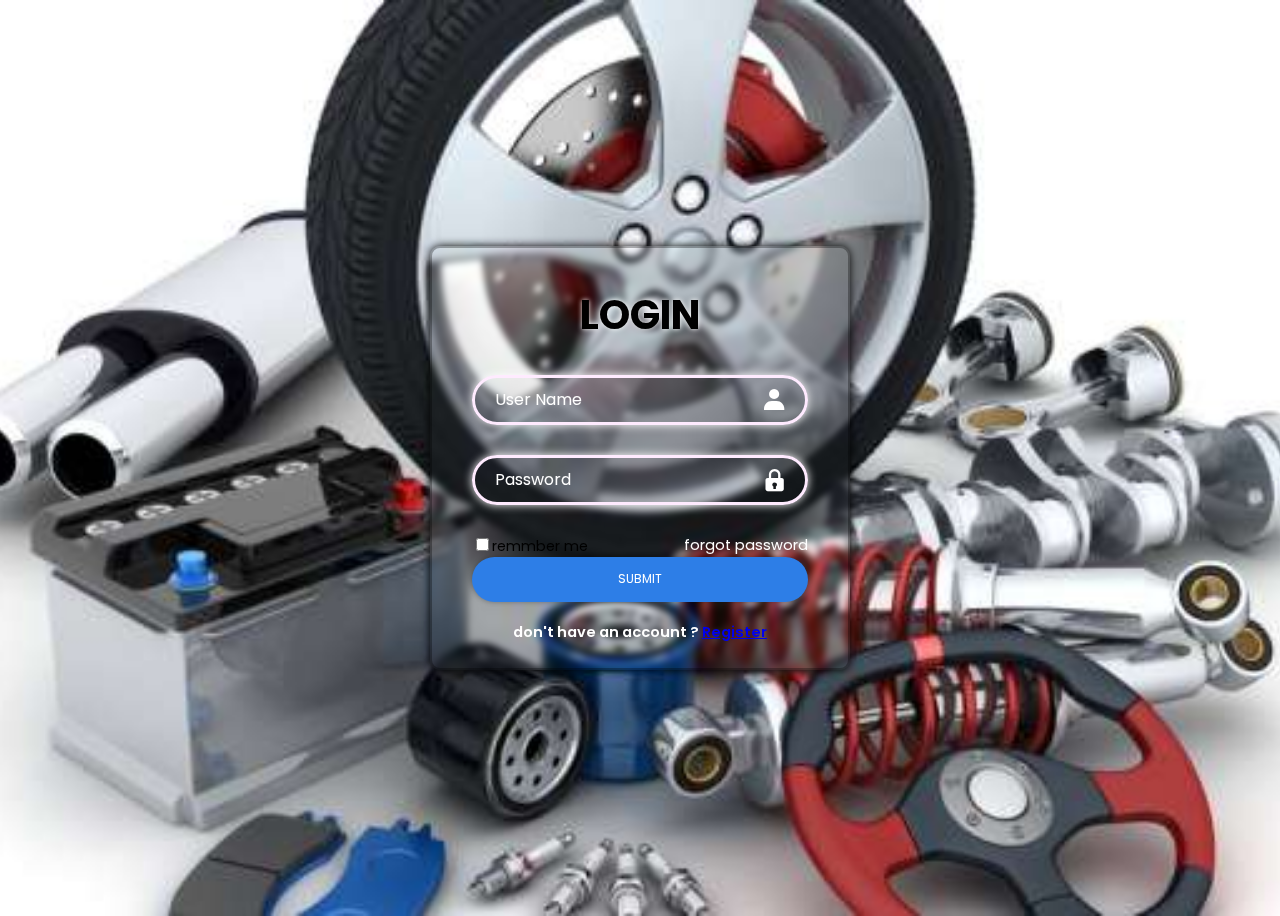
<file: web 1/login/login.html>
<?php
session_start();
if(!isset ($_SESSION['username'])) {
  header('location:login.php');

}
?>

<!DOCTYPE html>
<html lang="en">
  <head>
    <meta charset="UTF-8" />
    <meta name="viewport" content="width=device-width, initial-scale=1.0" />
    <title>Login</title>
    <link rel="stylesheet" href="login.css" />
    <link rel="stylesheet" href="login.php" />

    <!--font -->
    <link rel="preconnect" href="https://fonts.googleapis.com" />
    <link rel="preconnect" href="https://fonts.gstatic.com" crossorigin />
    <link
      href="https://fonts.googleapis.com/css2?family=Poppins:ital,wght@0,100;0,200;0,300;0,400;0,500;0,600;0,700;0,800;0,900;1,100;1,200;1,300;1,400;1,500;1,600;1,700;1,800;1,900&display=swap"
      rel="stylesheet"
    />
    <!--icon    -->
    <link
      href="https://unpkg.com/boxicons@2.1.4/css/boxicons.min.css"
      rel="stylesheet"
    />
  </head>
  <body>
    <div class="input">
      <form action="" id="loginForm">
        <h1>LOGIN</h1>
        <div class="input-box">
          <input
            type="text"
            placeholder="User Name"
            class="input"
            autocomplete="username"
          />
          <i class="bx bxs-user bx-md"></i>
        </div>
        <div class="input-box">
          <input
            type="password"
            placeholder="Password"
            class="input"
            autocomplete="current-password"
          />
          <i class="bx bxs-lock bx-md"></i>
        </div>
        <div class="remember-forgot">
          <label for="remmber"><input type="checkbox" />remmber me</label>
          <a href="#">forgot password</a>
        </div>
        <button type="submit" class="button">SUBMIT</button>
        <div class="register-link">
          <p>don't have an account ? <a href="a">Register </a></p>
        </div>
      </form>
    </div>
    <script>
      document
        .getElementById("loginForm")
        .addEventListener("submit", function (event) {
          event.preventDefault(); // Prevent form submission
          window.location.href = "/dashboard/index.html"; // Redirect to dashboard
        });
    </script>
  </body>
</html>
</file>
<file: web 1/login/login.css>
* {
  margin: 20;
  padding: 30;
  box-sizing: border-box;
  font-family: "poppins", sans-serif;
}

body {
  display: flex;
  justify-content: center;
  align-items: center;
  min-height: 100vh;
  background-image: url("img/bg-login.jpg");
  background-repeat: no-repeat;
  background-size: cover;
  background-position: center;
  position: relative;

}


.button {
  background: rgb(45, 126, 231);
  width: 100%;
  height: 45px;
  border: none;
  outline: none;
  border-radius: 40px;
  cursor: pointer;
  box-shadow: 0px 0px 5px rgba(0, 0, 0, 0.3);
  color: #fff;
  font font-weight: 600;
  font-size: 12px;
  text-transform: uppercase;
}

.input .register-link {
  font-size: 14.5px;
  text-align: center;
  margin: 20px 0 15px;
}

.register-link {
  color: #fff;
  text-decoration: none;
  font-weight: 600;
}

.register-link p a:hover {
  color: #fff;
  text-decoration: underline;

}

.input {
  width: 420px;
  background: transparent;
  border: 2px solid rgba(0, 0, 0, .3);
  backdrop-filter: blur(3px);
  box-shadow: 0 0 10px;
  color: #000;
  border-radius: 10px;
  padding: 10px 40px ;
}
.input h1 {
  text-shadow: 0px 0px 5px rgb(255, 255, 255);; 
  font-size: 40px;
  text-align: center;
}

.input .input-box {
  color: #fff;
  position: relative;
  width: 100%;
  height: 50px;
  margin: 30px 0;
}

.input-box input {
  width: 100%;
  height: 100%;
  background: transparent;
  border: none;
  outline: none;
  border: 3px solid rgba(255, 235, 255, 3);
  border-radius: 40px;
  font-size: 16px;
  color: white;
  padding: 20px 45px 20px 20px;
}

.input-box input::placeholder {
  color: #fff;
}
.input-box i {
  position: absolute;
  right: 20px;
  top: 50%;
  transform: translateY(-50%);
  font-size: 20px;
}
.input .remember-forgot {
  display: flex;
  justify-content: space-between;
  font-size: 14.5px;
  margin: -15 0 15px;
}

.remember-forgot label input {
  accent-color: white;
  text-decoration: none;
}

.remember-forgot a {
  color: #fff;
  text-decoration: none;
}
.remember-forgot a:hover {
  color: green;
  text-decoration: underline;
}

/* Media Queries */

/* Laptop */
@media (max-width: 1366px) {
  html {
    font-size: 75%;
  }
}
/* Tablet */
@media (max-width: 750px) {
  html {
    font-size: 62.5%;
  }
}
/* Mobile */
@media (max-width: 450px) {
  html {
    font-size: 55%;
  }
}
</file>
